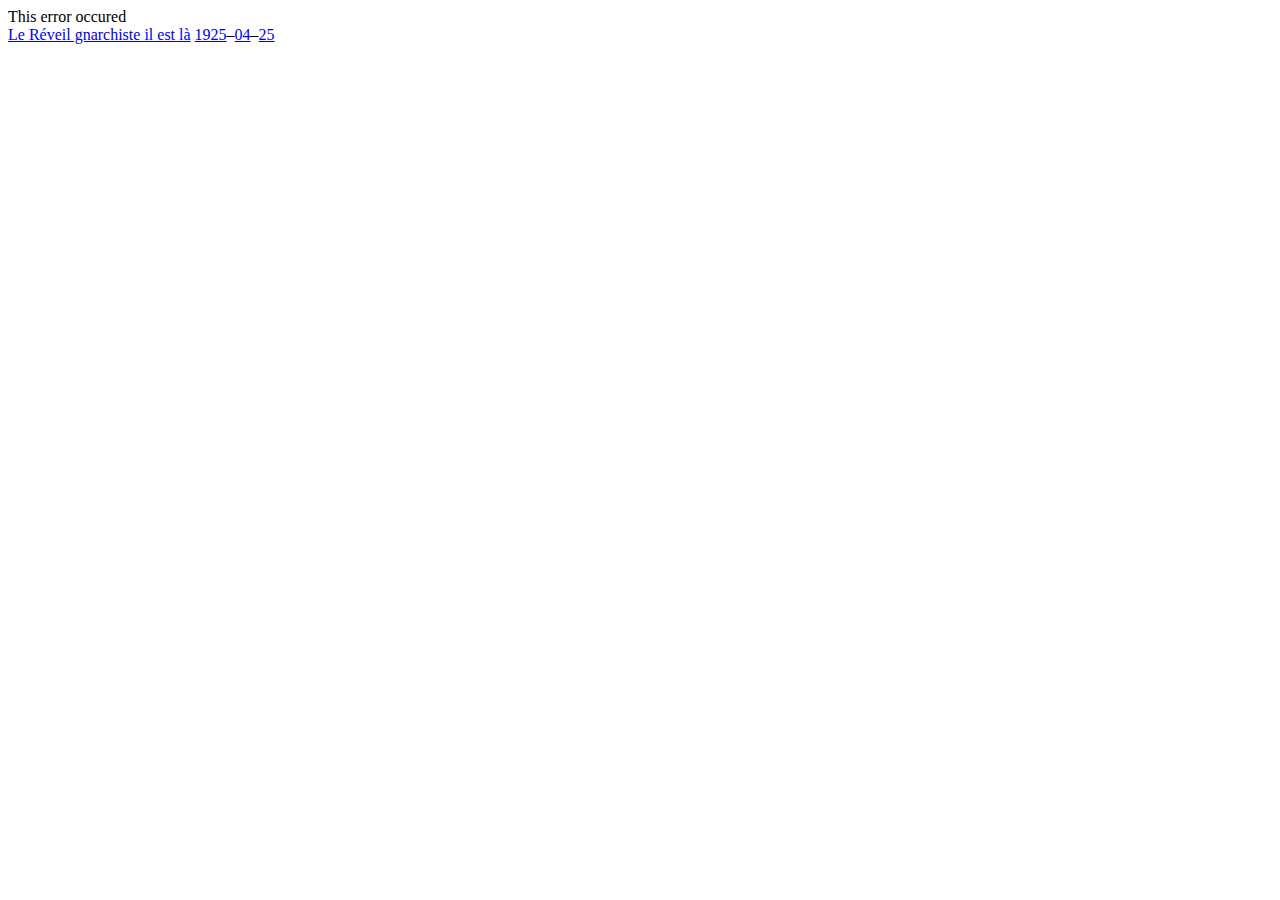
<file: attic/index.html>
<!DOCTYPE html>
<html>
  <head>
    <meta charset="utf-8"> 
    <base href="http://localhost/luigi/" />
    <title>Luigi viewer</title>
    <meta name="viewport" content="width=device-width"> 
    <script type="text/javascript" defer="defer" src="luigi.js"></script>
    <link rel="stylesheet" type="text/css" media="screen, print"
          href="luigi.css">
</head> 
<body>
  <div id="l-viewer">
    <noscript>Sorry, you need to enable
      javascript to use the
      application.</noscript> 
    <div id="l_error">This error occured</div> 
    <div id="l-navbar">
      <div id="l-doc">
        <div id="l_title">
          <span><a href="#">Le Réveil gnarchiste il est là</a> 
 <a href="#">1925</a>&ndash;<a href="#">04</a>&ndash;<a href="#">25</a></span>
        </div> 
        <div id="l_docnav">
          <a id="l_record" class="l-btn"></a> 
          <a id="l_divs" class="l-btn"></a>
          <a id="l_preview" class="l-btn"></a> 
          <a id="l_pdf" class="l-btn"></a> 
          <a id="l_txt" class="l-btn"></a>
        </div>
      </div> 
      <div id="l-docintra">
        <div id="l_doc_view_sel"></div> 
        <div id="l_scale">
          <div>
            <a id="l_fit" class="l-btn"></a>
            <a id="l_width" class="l-btn"></a> 
            <a id="l_actual" class="l-btn"></a> 
            <a id="l_pct" class="l-btn"></a>
          </div>
          <div id="l_unit">
            <span id="l_unit_span"></span>
            <a id="l_unit_label"></a>
          </div>
        </div>
      </div> 
      <div id="l_docsearch">
        <div><a id="l_search" class="l-btn"></a></div> 
        <div>
          <a id="l_terms" class="l-btn"></a> 
          <a id="l_text"  class="l-btn"></a>
        </div>
      </div>
      <div id="l-uiopts">
        <div>
          <a id="l_library" class="l-btn"></a>
        </div> 
        <div>
          <a id="l_options" class="l-btn"></a>
          <a id="l_langs" class="l-btn"></a> 
          <a id="l_help" class="l-btn"></a>
        </div>
      </div>
    </div> 
    <div id="l-frame">
      <div id="l_view"></div>
    </div>
  </div>
</body>
</html>
</file>
<file: attic/luigi.css>
@charset "UTF-8";
html,body,div,span,object,iframe,h1,h2,h3,h4,h5,h6,p,blockquote,pre,abbr, 
address,cite,code,del,dfn,em,img,ins,kbd,q,samp,small,strong,sub,sup,var,b, 
i,dl,dt,dd,ol,ul,li,fieldset,form,label,legend,table,caption,tbody,tfoot, 
thead,tr,th,td,article,aside,canvas,details,figcaption,figure,footer,header, 
hgroup,menu,nav,section,summary,time,mark,audio,video,input
{
  margin:0; padding:0; border:0; outline:0;
  font-size:100%;
  vertical-align:baseline;
  color:inherit;
}

/* TODO distribute the fonts with luigi */
@import url(http://fonts.googleapis.com/css?family=Open+Sans);

#l-viewer
{
  position:absolute;
  overflow:hidden;
  background:#000;
  color:#DDD;
  font-size:1em;
  line-height:1.375em;
  font-family:'Open Sans', sans-serif;
  font-weight:400;
  text-align:left;
}
#l-navbar
{
  position:relative;
  overflow:visible;
  margin-left:0.4875em;
  margin-top:0.6875em;
}
#l-frame
{
  border-top:solid 1px #333;
  background:black;
  position:absolute;
  overflow:hidden;
  top:4.125em;
  left:0;
  right:0;
  bottom:0;
}
#l_view
{
  position:absolute;
  top:0.6875em;
  left:0.6875em;
  right:0.6875em;
  bottom:0.6875em;
  overflow:hidden;
  -webkit-overflow-scrolling:touch;
}
#l_view:hover { cursor:move; }
#l-map { position: absolute; visibility: hidden; }
#l-ocr{ position: absolute; }
.l_canvas
{
  position: absolute;
  height: 100%;
  width: 100%;
  image-rendering: optimizeQuality;
  -webkit-transition: all 0.25s linear;
  -moz-transition: all 0.25s linear;
  -o-transition: all 0.25s linear;
  -ms-transition: all 0.25s linear;
  transition: all 0.25s linear;
}
.la_enter_right { opacity: 0; visibility: hidden; }
#l-viewer a { text-decoration: none; color: #DDD; background: transparent; }
#l-viewer a:hover { color: black; background: #DDD; }
#l-viewer .l_highlight { color: black; background: #DDD; }
#l-viewer .l-btn
{
  text-transform: uppercase;
  font-size: 0.6875em;
  line-height: 0px;
  padding: 0.145em 0.291em;
}
#l-doc { display: inline-block; vertical-align: top;}
#l_title a { padding:0.1em 0.2em 0.05em; }
#l_doc_view_sel { font-size: 0.875em; padding-left: 0.2em; }
#l_doc_view_sel sub { line-height: 0; font-size: 0.5em; }
#l_doc_view_sel a { padding: 0.05em 0.25em; }
#l-docintra {margin-left: 1.5em; display: inline-block; }
#l_docsearch { margin-left: 1.5em; display: inline-block; }
#l_scale { position:relative; }
#l_error { position:relative; display:none; }
#l_unit 
{
  position: absolute; 
  font-size: 0.625em;
  line-height: 1em;
  overflow: visible;
  z-index: 1;
  left: 3px;
  bottom: -1.7em;
}
#l_unit:hover { background: black; }
#l_unit_span
{
  display: inline-block;
  width: 1cm;
  height: 4px;
  border-left: solid 1px #444;
  border-right: solid 1px #444;
  border-top: solid 1px #444;
}
#l_unit:hover #l_unit_span
{
  border-left:solid 1px #CCC;
  border-right:solid 1px #CCC;
  border-top:solid 1px #CCC;
}
#l_unit_label
{
  visibility: hidden;
  margin-right: 0.3em;
  margin-left: 0.1em;
  padding: 0.1em 0.3em;
  cursor: ew-resize;
}
#l_unit:hover #l_unit_label { visibility: visible; }
#l_unit_label:hover {color: black; background: #DDD; }
#l-uiopts { text-align: right; position: absolute; top: 0; right: 0.6875em; }
#l-download
{
  display: inline-block;
  font-size: 0px;
  line-height: 0%;
  width: 0px;
  border-top: 8px solid #DDD;
  border-left: 5px solid #000;
  border-right: 5px solid #000;
  border-top-color: #DDD;
  border-width: 3px 3px 0;
}
#l-viewer { top: 0px; left: 0px; right: 0px; bottom: 0px; }
</file>
